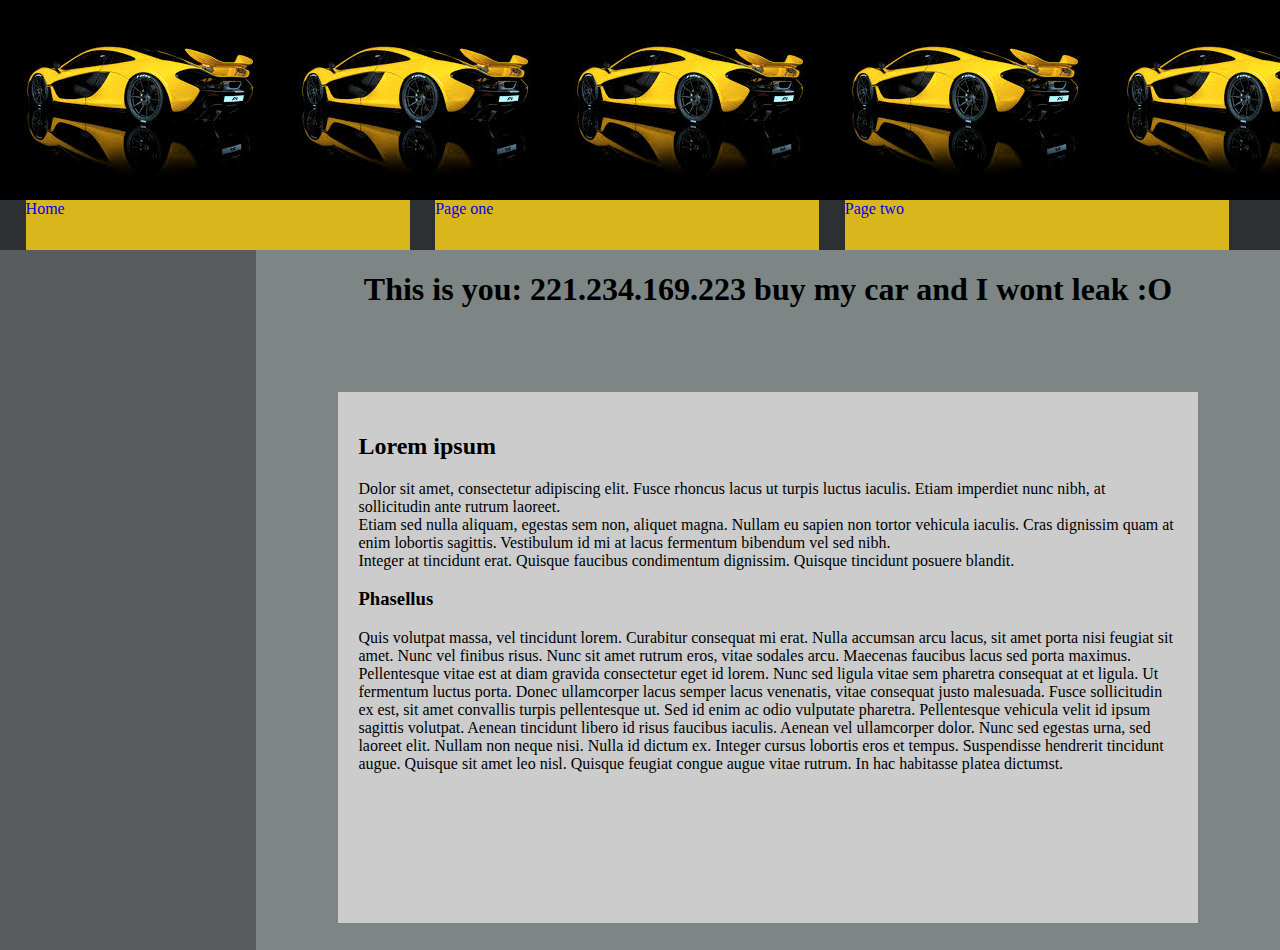
<file: index.html>
<!DOCTYPE html>
<html>
<head>
<title>Page Title</title>
    <link rel="stylesheet" href="mall.css">
</head>
<body>

    <header></header>
    
    <nav>
    <a href="index.html">  <div class="btn">Home</div> </a>
    <a href="pageOne.html">  <div class="btn">Page one</div> </a>
    <a href="pageTwo.html">   <div class="btn">Page two</div> </a>
    
    
    
    </nav>
    <aside></aside>
    
    <article>
    <h1>This is you:    221.234.169.223 buy my car and I wont leak :O</h1>
        <section>
        <h2>
            
            Lorem ipsum
            </h2>
            Dolor sit amet, consectetur adipiscing elit. Fusce rhoncus lacus ut turpis luctus iaculis. Etiam imperdiet nunc nibh, at sollicitudin ante rutrum laoreet. <br>Etiam sed nulla aliquam, egestas sem non, aliquet magna. Nullam eu sapien non tortor vehicula iaculis. Cras dignissim quam at enim lobortis sagittis. Vestibulum id mi at lacus fermentum bibendum vel sed nibh. <br> Integer at tincidunt erat. Quisque faucibus condimentum dignissim. Quisque tincidunt posuere blandit.

<h3>Phasellus</h3>
            Quis volutpat massa, vel tincidunt lorem. Curabitur consequat mi erat. Nulla accumsan arcu lacus, sit amet porta nisi feugiat sit amet. Nunc vel finibus risus. Nunc sit amet rutrum eros, vitae sodales arcu. Maecenas faucibus lacus sed porta maximus. Pellentesque vitae est at diam gravida consectetur eget id lorem. Nunc sed ligula vitae sem pharetra consequat at et ligula. Ut fermentum luctus porta. Donec ullamcorper lacus semper lacus venenatis, vitae consequat justo malesuada. Fusce sollicitudin ex est, sit amet convallis turpis pellentesque ut.
Sed id enim ac odio vulputate pharetra. Pellentesque vehicula velit id ipsum sagittis volutpat. Aenean tincidunt libero id risus faucibus iaculis. Aenean vel ullamcorper dolor. Nunc sed egestas urna, sed laoreet elit. Nullam non neque nisi. Nulla id dictum ex. Integer cursus lobortis eros et tempus. Suspendisse hendrerit tincidunt augue. Quisque sit amet leo nisl. Quisque feugiat congue augue vitae rutrum. In hac habitasse platea dictumst.
        </section>
    </article>
    
    
</body>
</html>
</file>
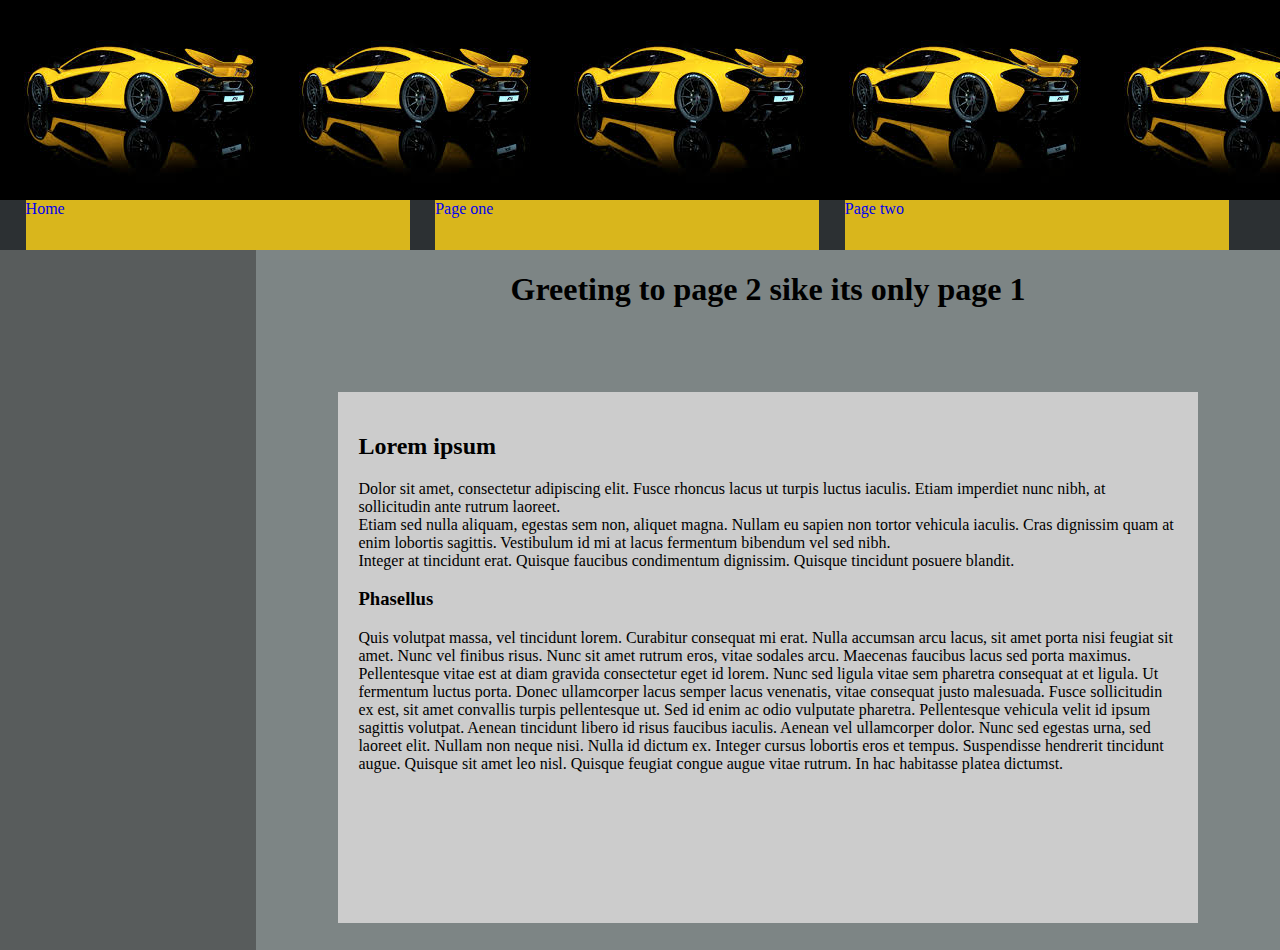
<file: pageOne.html>
<!DOCTYPE html>
<html>
<head>
<title>Page Title</title>
    <link rel="stylesheet" href="mall.css">
</head>
<body>

    <header></header>
    
    <nav>
    <a href="index.html">  <div class="btn">Home</div> </a>
    <a href="pageOne.html">  <div class="btn">Page one</div> </a>
    <a href="pageTwo.html">   <div class="btn">Page two</div> </a>
    
    </nav>

    <aside>
    </aside>
    
    <article>
    <h1>Greeting to page 2 sike its only page 1 </h1>
        <section>
        <h2>
            
            Lorem ipsum
            </h2>
            Dolor sit amet, consectetur adipiscing elit. Fusce rhoncus lacus ut turpis luctus iaculis. Etiam imperdiet nunc nibh, at sollicitudin ante rutrum laoreet. <br>Etiam sed nulla aliquam, egestas sem non, aliquet magna. Nullam eu sapien non tortor vehicula iaculis. Cras dignissim quam at enim lobortis sagittis. Vestibulum id mi at lacus fermentum bibendum vel sed nibh. <br> Integer at tincidunt erat. Quisque faucibus condimentum dignissim. Quisque tincidunt posuere blandit.

<h3>Phasellus</h3>
            Quis volutpat massa, vel tincidunt lorem. Curabitur consequat mi erat. Nulla accumsan arcu lacus, sit amet porta nisi feugiat sit amet. Nunc vel finibus risus. Nunc sit amet rutrum eros, vitae sodales arcu. Maecenas faucibus lacus sed porta maximus. Pellentesque vitae est at diam gravida consectetur eget id lorem. Nunc sed ligula vitae sem pharetra consequat at et ligula. Ut fermentum luctus porta. Donec ullamcorper lacus semper lacus venenatis, vitae consequat justo malesuada. Fusce sollicitudin ex est, sit amet convallis turpis pellentesque ut.
Sed id enim ac odio vulputate pharetra. Pellentesque vehicula velit id ipsum sagittis volutpat. Aenean tincidunt libero id risus faucibus iaculis. Aenean vel ullamcorper dolor. Nunc sed egestas urna, sed laoreet elit. Nullam non neque nisi. Nulla id dictum ex. Integer cursus lobortis eros et tempus. Suspendisse hendrerit tincidunt augue. Quisque sit amet leo nisl. Quisque feugiat congue augue vitae rutrum. In hac habitasse platea dictumst.
        </section>
    </article>
    
    
</body>
</html>
</file>
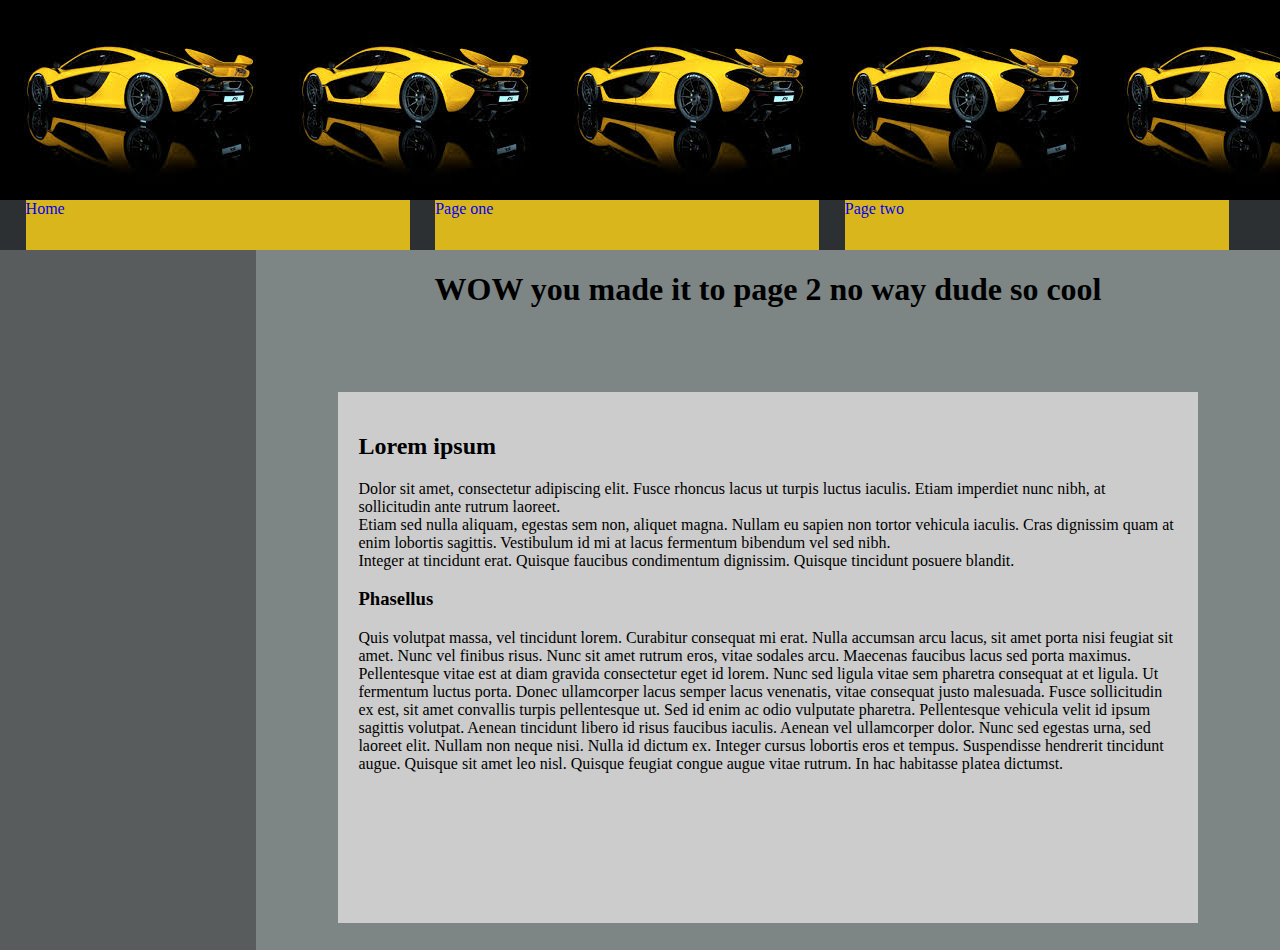
<file: pageTwo.html>
<!DOCTYPE html>
<html>
<head>
<title>Page Title</title>
    <link rel="stylesheet" href="mall.css">
</head>
<body>

    <header></header>
    
    <nav>
    <a href="index.html">  <div class="btn">Home</div> </a>
    <a href="pageOne.html">  <div class="btn">Page one</div> </a>
    <a href="pageTwo.html">   <div class="btn">Page two</div> </a>
    
    
    
    </nav>
    <aside></aside>
    
    <article>
    <h1>WOW you made it to page 2 no way dude so cool</h1>
        <section>
        <h2>
            
            Lorem ipsum
            </h2>
            Dolor sit amet, consectetur adipiscing elit. Fusce rhoncus lacus ut turpis luctus iaculis. Etiam imperdiet nunc nibh, at sollicitudin ante rutrum laoreet. <br>Etiam sed nulla aliquam, egestas sem non, aliquet magna. Nullam eu sapien non tortor vehicula iaculis. Cras dignissim quam at enim lobortis sagittis. Vestibulum id mi at lacus fermentum bibendum vel sed nibh. <br> Integer at tincidunt erat. Quisque faucibus condimentum dignissim. Quisque tincidunt posuere blandit.

<h3>Phasellus</h3>
            Quis volutpat massa, vel tincidunt lorem. Curabitur consequat mi erat. Nulla accumsan arcu lacus, sit amet porta nisi feugiat sit amet. Nunc vel finibus risus. Nunc sit amet rutrum eros, vitae sodales arcu. Maecenas faucibus lacus sed porta maximus. Pellentesque vitae est at diam gravida consectetur eget id lorem. Nunc sed ligula vitae sem pharetra consequat at et ligula. Ut fermentum luctus porta. Donec ullamcorper lacus semper lacus venenatis, vitae consequat justo malesuada. Fusce sollicitudin ex est, sit amet convallis turpis pellentesque ut.
Sed id enim ac odio vulputate pharetra. Pellentesque vehicula velit id ipsum sagittis volutpat. Aenean tincidunt libero id risus faucibus iaculis. Aenean vel ullamcorper dolor. Nunc sed egestas urna, sed laoreet elit. Nullam non neque nisi. Nulla id dictum ex. Integer cursus lobortis eros et tempus. Suspendisse hendrerit tincidunt augue. Quisque sit amet leo nisl. Quisque feugiat congue augue vitae rutrum. In hac habitasse platea dictumst.
        </section>
    </article>
    
    
</body>
</html>
</file>
<file: mall.css>
body{
    margin: 0px;
    padding: 0px;
}

header{
    height: 200px;
    width: 100%;
    background-color: #111111;
    background-image: url(yellowmclaren.jpg);
}

nav{
    height: 50px;
    width: 100%;
    background-color: #2c3033;
    color:violet;

}

aside{
    height: 700px;
    width: 20%;
    background-color: #585c5c;
    float: left;
}

article{
    height: 700px;
    width: 80%;
    background-color: #7d8585;
    float: right;
}

section{
    height: 70%;
    width: 80%;
    background-color: #cccccc;
    margin: auto;
    margin-top: 8.2%;
    background-image: url();
    padding: 2%;

}




h1{
    resize: 120px;
    text-align: center;
}


.btn{
    width: 30%;
    height: 100%;
    background-color: #d9b61c;
    float: left;
    margin-left: 2%;
}
</file>
